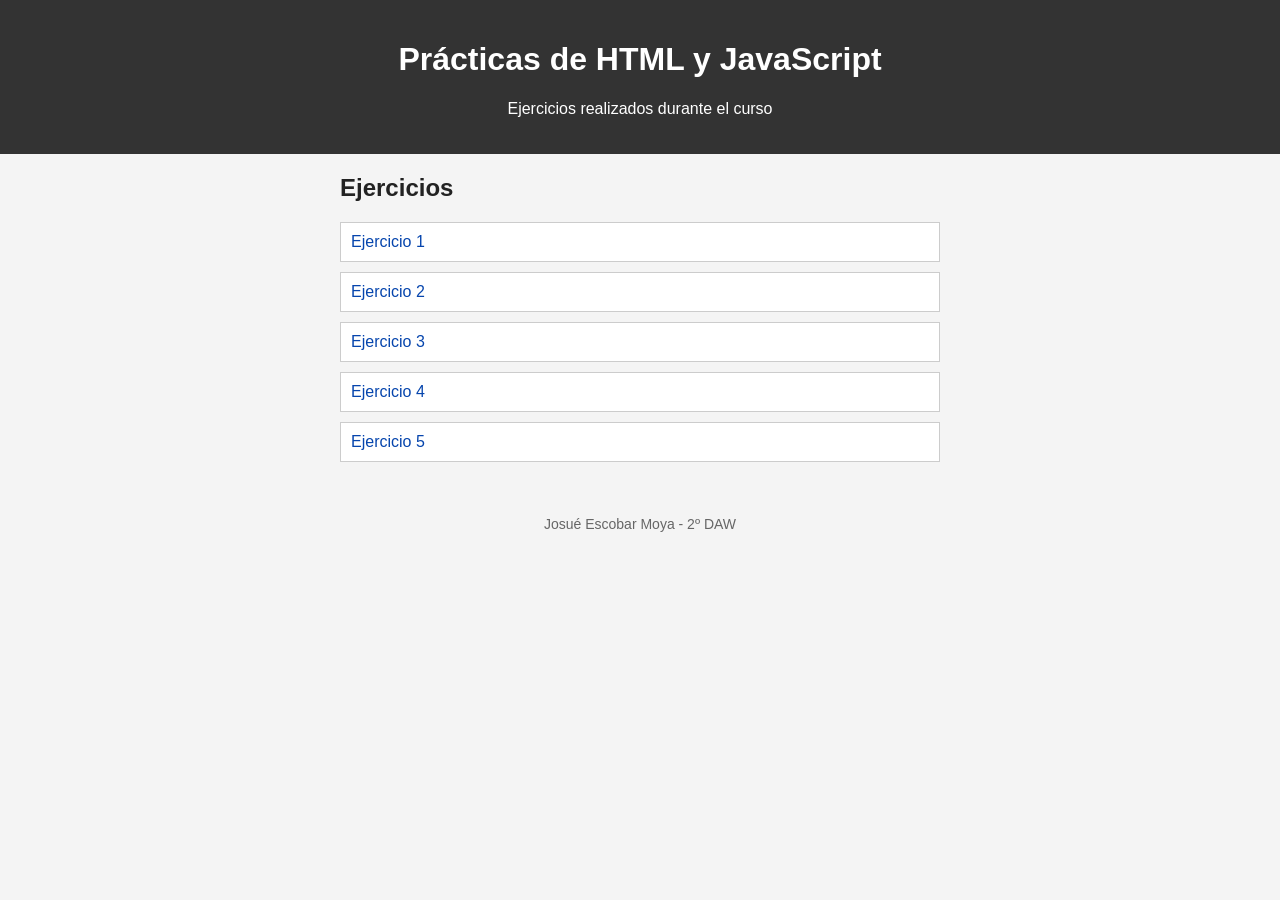
<file: index.html>
<!DOCTYPE html>
<html lang="es">
<head>
  <meta charset="UTF-8">
  <meta name="viewport" content="width=device-width, initial-scale=1.0">
  <title>Prácticas HTML y JavaScript</title>
  <link rel="stylesheet" href="style.css">
</head>
<body>

  <header>
    <h1>Prácticas de HTML y JavaScript</h1>
    <p>Ejercicios realizados durante el curso</p>
  </header>

  <main>
    <h2>Ejercicios</h2>

    <!-- Cambia el texto y la ruta de cada enlace por los tuyos -->
    <ul>
      <li><a href="ejercicios/ej1.html">Ejercicio 1</a></li>
      <li><a href="ejercicios/ej2.html">Ejercicio 2</a></li>
      <li><a href="ejercicios/ej3.html">Ejercicio 3</a></li>
      <li><a href="ejercicios/ej4.html">Ejercicio 4</a></li>
      <li><a href="ejercicios/ej5.html">Ejercicio 5</a></li>
    </ul>
  </main>

  <footer>
    <p>Josué Escobar Moya - 2º DAW</p>
  </footer>

</body>
</html>
</file>
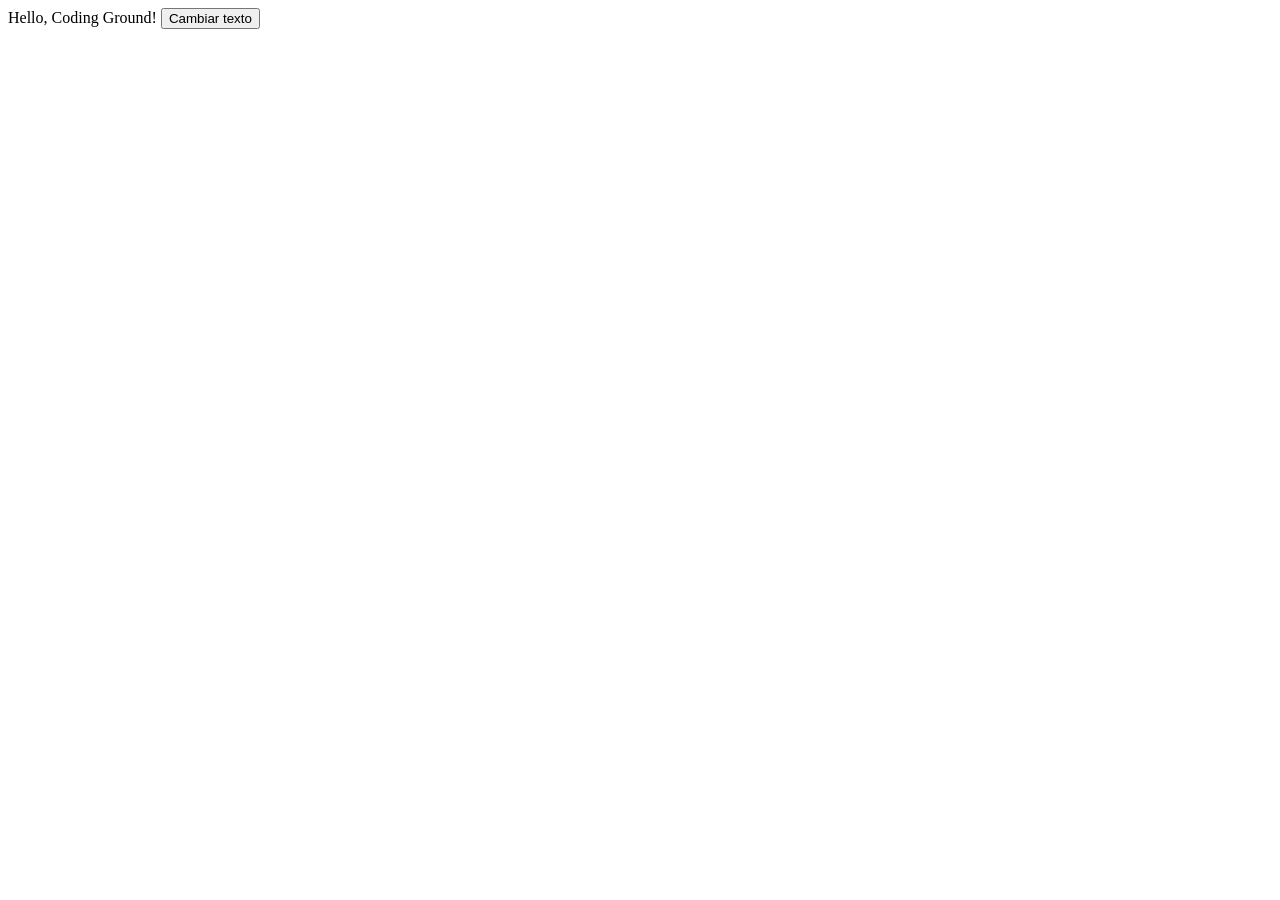
<file: ejercicios/ej1.html>
<!DOCTYPE html>
<html lang="es">
<head>
    <meta charset="UTF-8">
    <meta name="viewport" content="width=device-width, initial-scale=1.0">
    <title>Ejercicio 1</title>
    <script>
        function sayHello() {
            document.write("Hello, Coding Ground!");
        }
        sayHello();

        function cambiarTexto() {
            document.write("Modificando el contenido");
        }
    </script>
</head>
<body>
    <button onclick="cambiarTexto()">Cambiar texto</button>
</body>
</html>
</file>
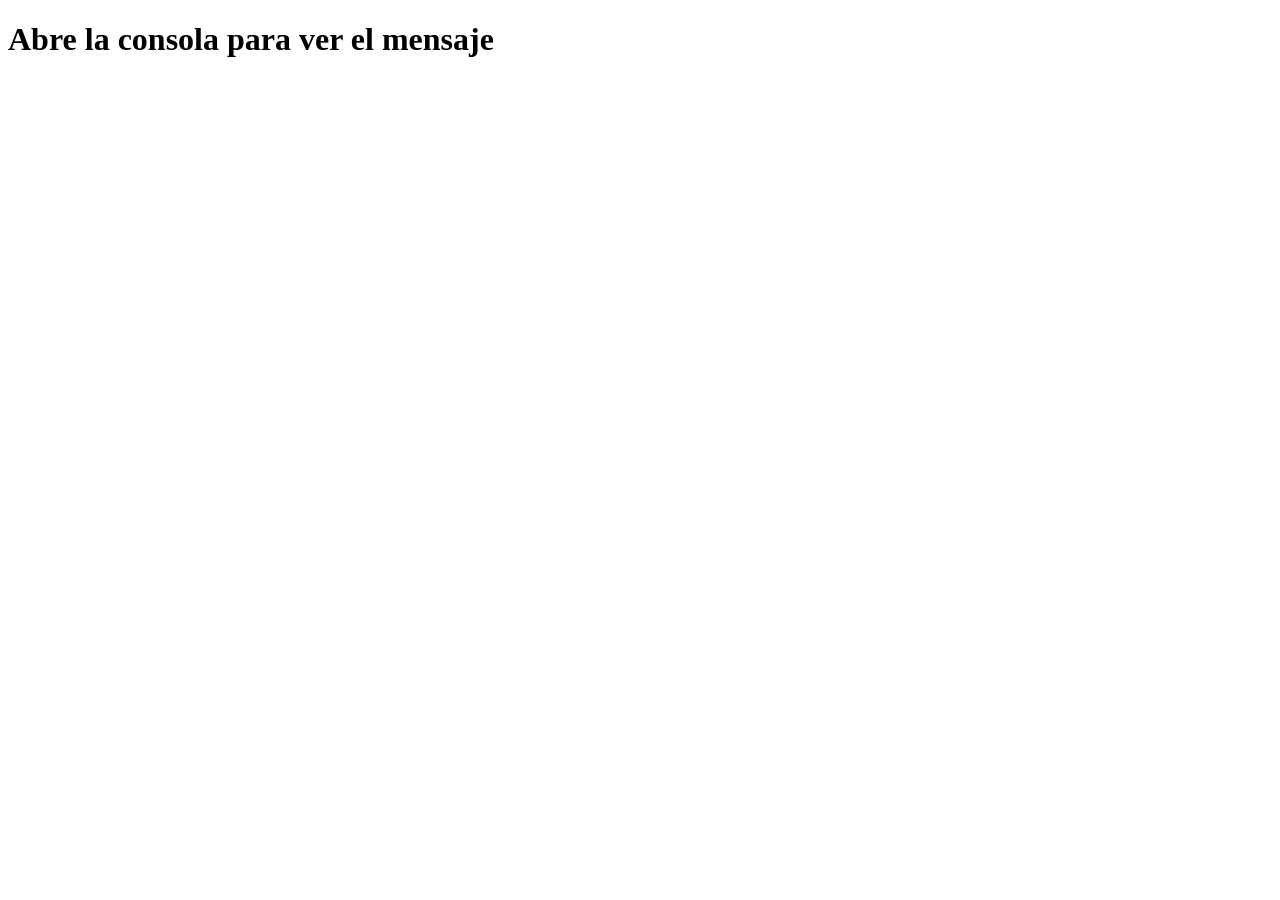
<file: ejercicios/ej2.2.html>
<!DOCTYPE html>
<html lang="es">
<head>
    <meta charset="UTF-8">
    <meta name="viewport" content="width=device-width, initial-scale=1.0">
    <title>Actividad 2.2</title>
    <script>
        var persona = {
            nombre: "Dimas",
            edad: 28,
            altura: 125
        }

        function mensaje() {
            console.log("El usuario " + persona.nombre + " tiene " + persona.edad + " años y mide " + persona.altura + " centímetros")
        }
        mensaje()
    </script>
</head>
<body>
    <h1>Abre la consola para ver el mensaje</h1>
</body>
</html>
</file>
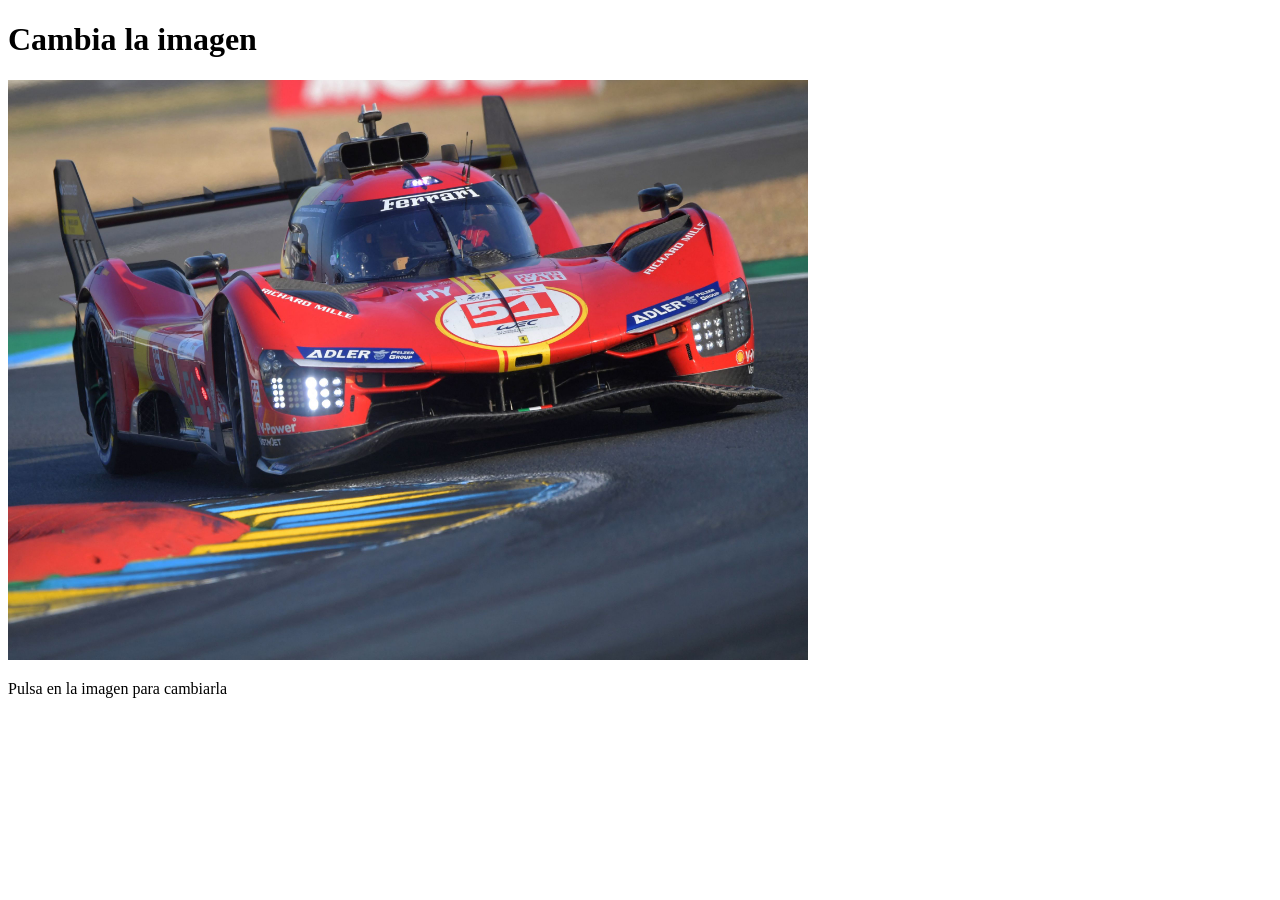
<file: ejercicios/ej2.html>
<!DOCTYPE html>
<html lang="es">
<head>
    <meta charset="UTF-8">
    <meta name="viewport" content="width=device-width, initial-scale=1.0">
    <title>Ejercicio 2</title>
    <script>
        function cambiarImagen() {
            var image = document.getElementById('img');
            if (image.src.match("ferrari")) {
                image.src = "lamborghini.jpg"
            } else if (image.src.match("lamborghini")) {
                image.src = "porsche.jpg"
            } else if (image.src.match("porsche")) {
                image.src = "toyota.jpg"
            } else {
                image.src = "ferrari.jpg"
            }   
        }
    </script>
</head>
<body>
    <h1>Cambia la imagen</h1>
    <img id="img" onclick="cambiarImagen()" src="ferrari.jpg" width="800" height="580">
    <p>Pulsa en la imagen para cambiarla</p>
</body>
</html>
</file>
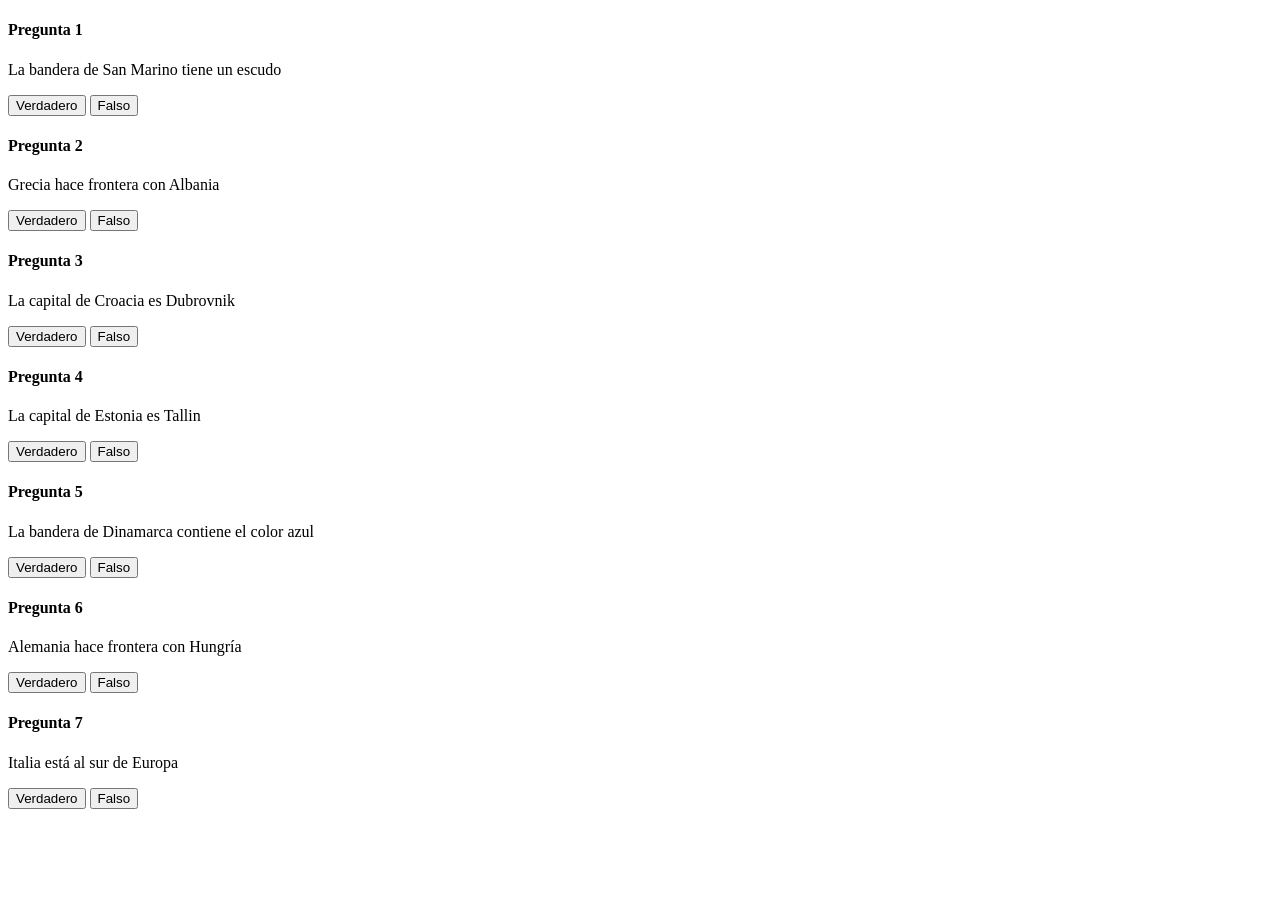
<file: ejercicios/ej3.html>
<!DOCTYPE html>
<html lang="es">
<head>
    <meta charset="UTF-8">
    <meta name="viewport" content="width=device-width, initial-scale=1.0">
    <title>Ejercicio 3</title>
    <script>
        function mostrar1() {
            var p = document.getElementById("p1")
            if (p.classList.contains("verdadero")) {
                p.style.color = "green";
            } else {
                p.style.color = "red";
            }
        }

        function mostrar2() {
            var p = document.getElementById("p2")
            if (p.classList.contains("verdadero")) {
                p.style.color = "green";
            } else {
                p.style.color = "red";
            }
        }

        function mostrar3() {
            var p = document.getElementById("p3")
            if (p.classList.contains("verdadero")) {
                p.style.color = "green";
            } else {
                p.style.color = "red";
            }
        }

        function mostrar4() {
            var p = document.getElementById("p4")
            if (p.classList.contains("verdadero")) {
                p.style.color = "green";
            } else {
                p.style.color = "red";
            }
        }

        function mostrar5() {
            var p = document.getElementById("p5")
            if (p.classList.contains("verdadero")) {
                p.style.color = "green";
            } else {
                p.style.color = "red";
            }
        }

        function mostrar6() {
            var p = document.getElementById("p6")
            if (p.classList.contains("verdadero")) {
                p.style.color = "green";
            } else {
                p.style.color = "red";
            }
        }

        function mostrar7() {
            var p = document.getElementById("p7")
            if (p.classList.contains("verdadero")) {
                p.style.color = "green";
            } else {
                p.style.color = "red";
            }
        }
    </script>
</head>
<body>
    <h4>Pregunta 1</h4>
    <p id="p1" class="verdadero">La bandera de San Marino tiene un escudo</p>
    <button onclick="mostrar1()">Verdadero</button>
    <button onclick="mostrar1()">Falso</button>

    <h4>Pregunta 2</h4>
    <p id="p2" class="verdadero">Grecia hace frontera con Albania</p>
    <button onclick="mostrar2()">Verdadero</button>
    <button onclick="mostrar2()">Falso</button>

    <h4>Pregunta 3</h4>
    <p id="p3" class="falso">La capital de Croacia es Dubrovnik</p>
    <button onclick="mostrar3()">Verdadero</button>
    <button onclick="mostrar3()">Falso</button>

    <h4>Pregunta 4</h4>
    <p id="p4" class="verdadero">La capital de Estonia es Tallin</p>
    <button onclick="mostrar4()">Verdadero</button>
    <button onclick="mostrar4()">Falso</button>

    <h4>Pregunta 5</h4>
    <p id="p5" class="falso">La bandera de Dinamarca contiene el color azul</p>
    <button onclick="mostrar5()">Verdadero</button>
    <button onclick="mostrar5()">Falso</button>

    <h4>Pregunta 6</h4>
    <p id="p6" class="falso">Alemania hace frontera con Hungría</p>
    <button onclick="mostrar6()">Verdadero</button>
    <button onclick="mostrar6()">Falso</button>

    <h4>Pregunta 7</h4>
    <p id="p7" class="verdadero">Italia está al sur de Europa</p>
    <button onclick="mostrar7()">Verdadero</button>
    <button onclick="mostrar7()">Falso</button>
</body>
</html>
</file>
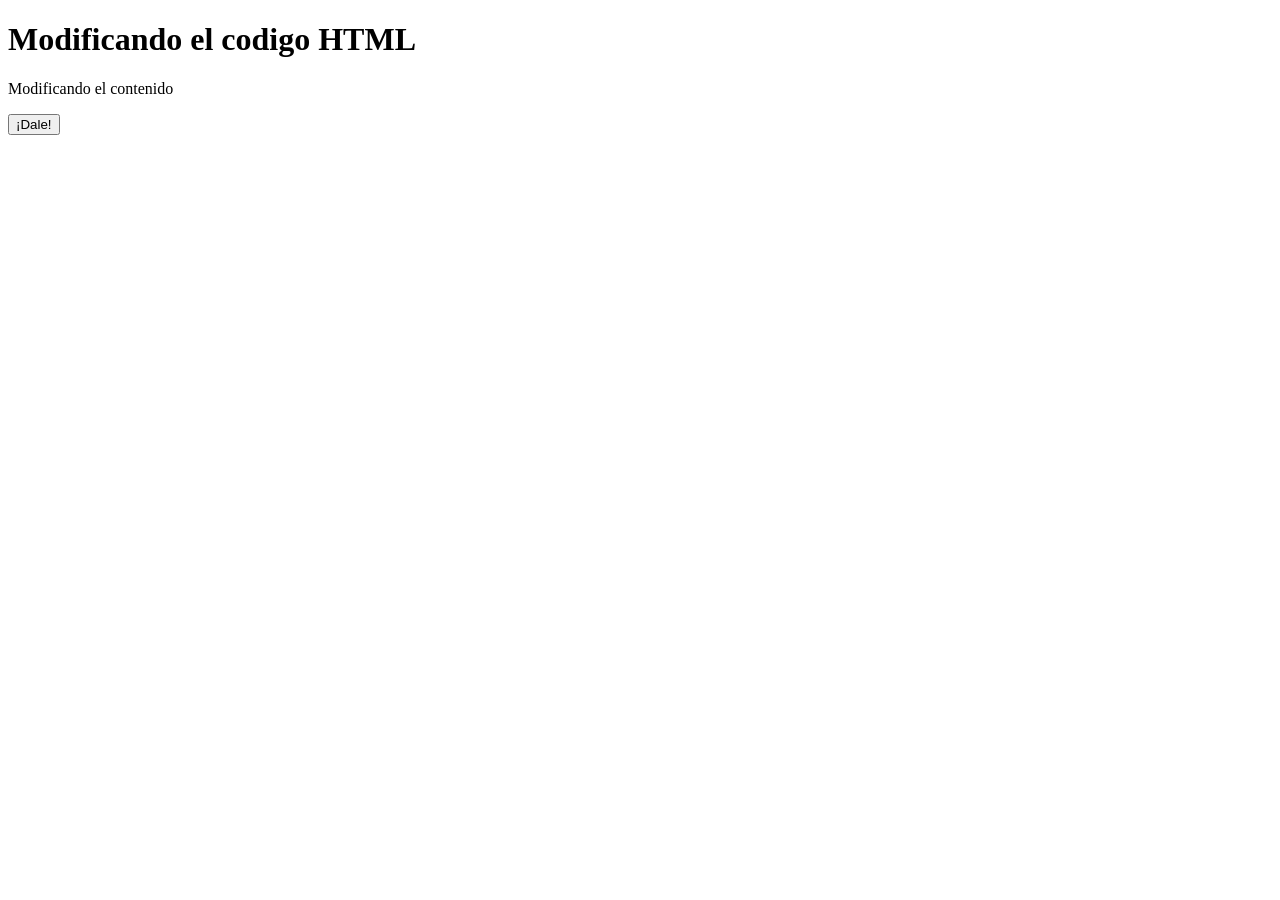
<file: ejercicios/ej7.1.html>
<!DOCTYPE html>
<html lang="es">
<head>
    <meta charset="UTF-8">
    <meta name="viewport" content="width=device-width, initial-scale=1.0">
    <title>Ejercicio 7.1</title>
</head>
<body>

    <h1>Modificando el codigo HTML</h1>

    <p id="prueba">Modificando el contenido</p>

    <button type="button" onclick="document.getElementById('prueba').innerHTML = 'CAMBIANDO el contenido'">
        ¡Dale!
    </button>
    
</body>
</html>
</file>
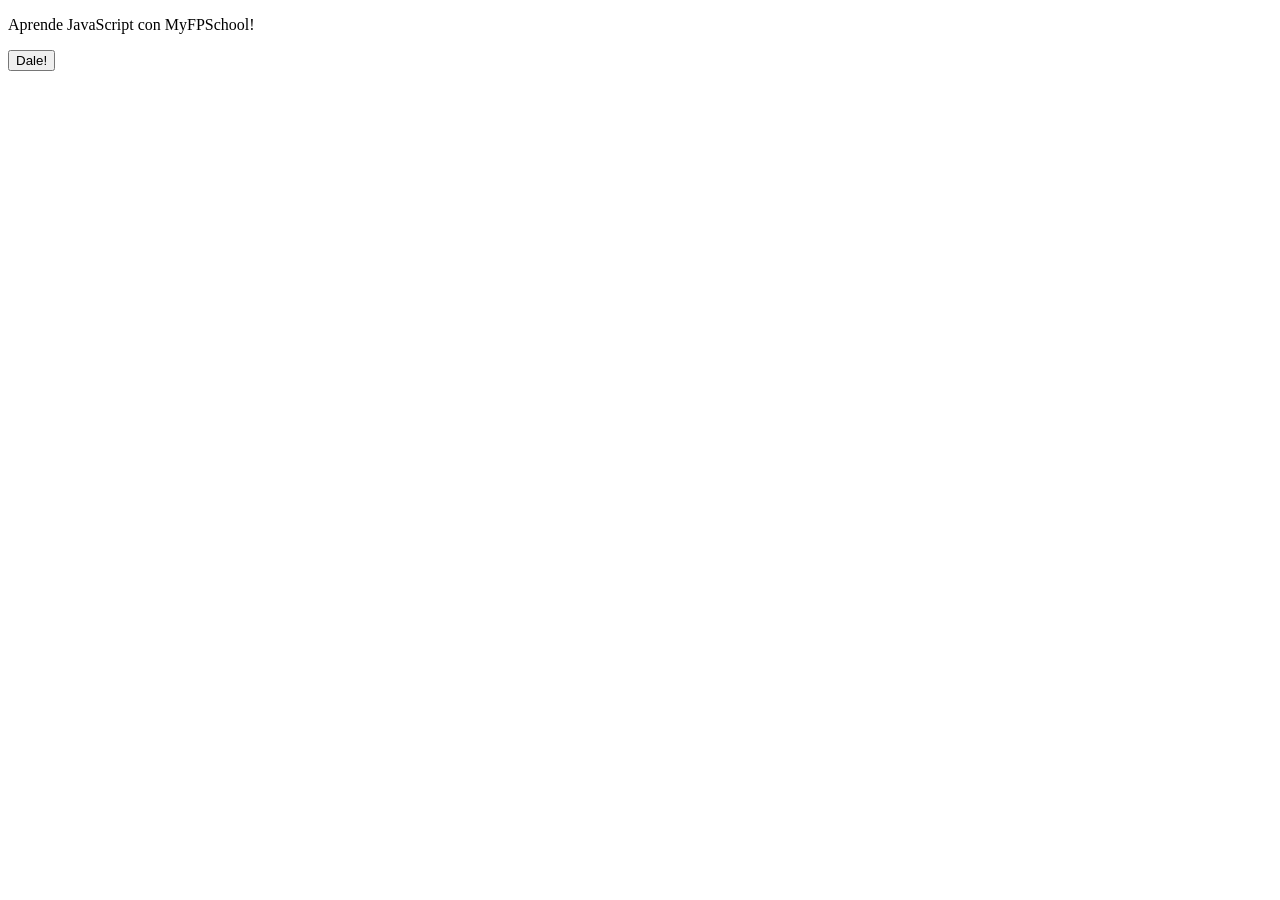
<file: ejercicios/ej7.3.html>
<!DOCTYPE html>
<html lang="es">
<head>
    <meta charset="UTF-8">
    <meta name="viewport" content="width=device-width, initial-scale=1.0">
    <title>Ejercicio 7.3</title>
</head>
<body>

    <p id="mytxt">Aprende JavaScript con MyFPSchool!</p>

    <button type="button" onclick="myFunction()">Dale!</button>

    <script>
        function myFunction() {
            var x = document.getElementById("mytxt");
            x.style.fontSize = "25px";
            x.style.color = "red";
        }
    </script>
    
</body>
</html>
</file>
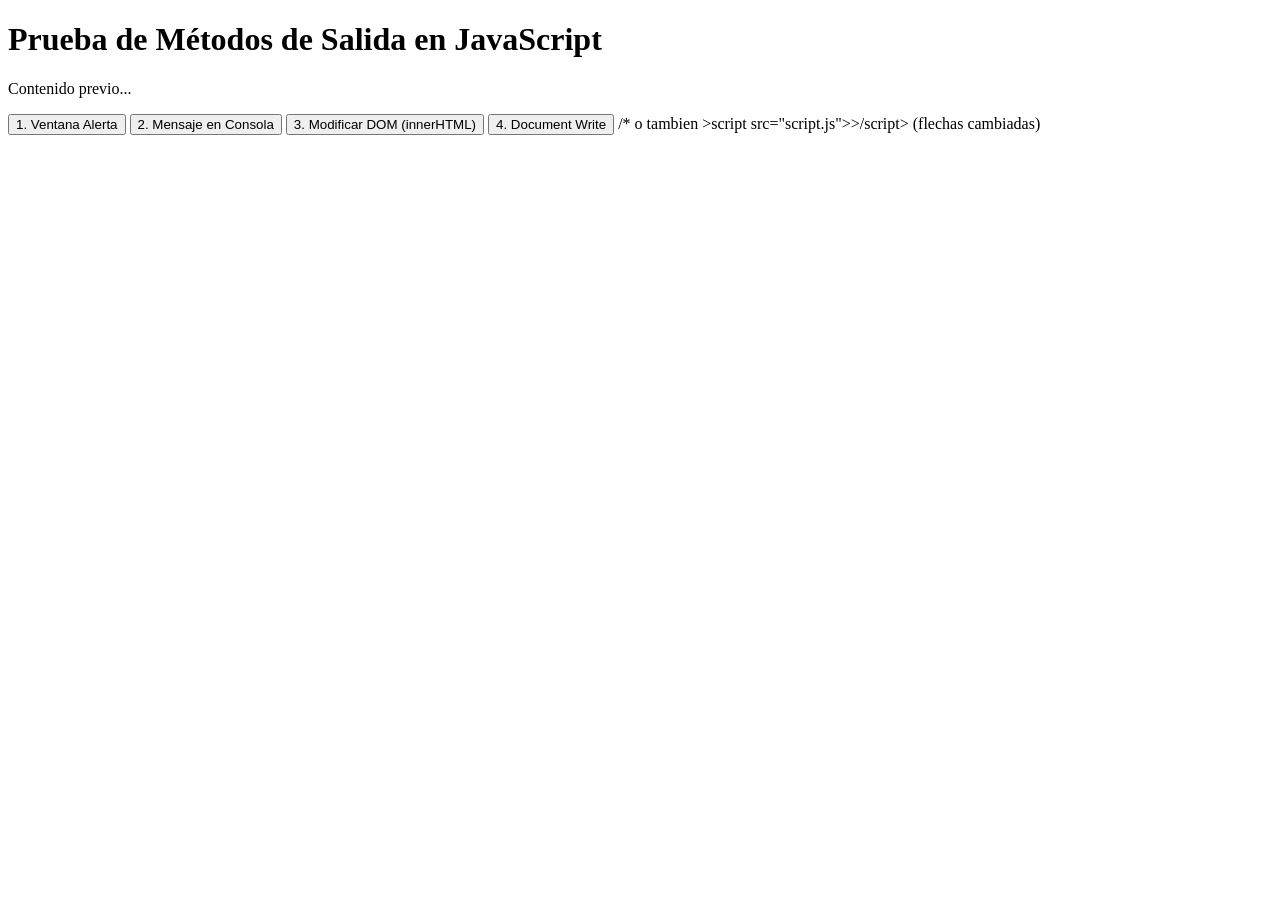
<file: ejercicios/ejMetodosSalida.html>
<!DOCTYPE html>
<html lang="es">
<head>
    <meta charset="UTF-8">
    <meta name="viewport" content="width=device-width, initial-scale=1.0">
    <title>Metodos de Salida</title>
</head>
<body>

    <h1>Prueba de Métodos de Salida en JavaScript</h1>
    <p id="contenedor">Contenido previo...</p>

    <button onclick="probarAlert()">1. Ventana Alerta</button>
    <button onclick="probarConsola()">2. Mensaje en Consola</button>
    <button onclick="probarinnerHTML()">3. Modificar DOM (innerHTML)</button>
    <button onclick="probarDocumentWrite()">4. Document Write</button>

    <script>
        function probarAlert() {
            window.alert("Hola mundo");
        }

        function probarConsola() {
            console.log("Hola mundo");
        }

        function probarinnerHTML() {
            document.getElementById("contenedor").innerHTML = "<strong>Texto cambiado</strong>";
        }

        function probarDocumentWrite() {
            document.write("Hola mundo");
        }
    </script>

    /* o tambien >script src="script.js">>/script> (flechas cambiadas)
    
</body>
</html>
</file>
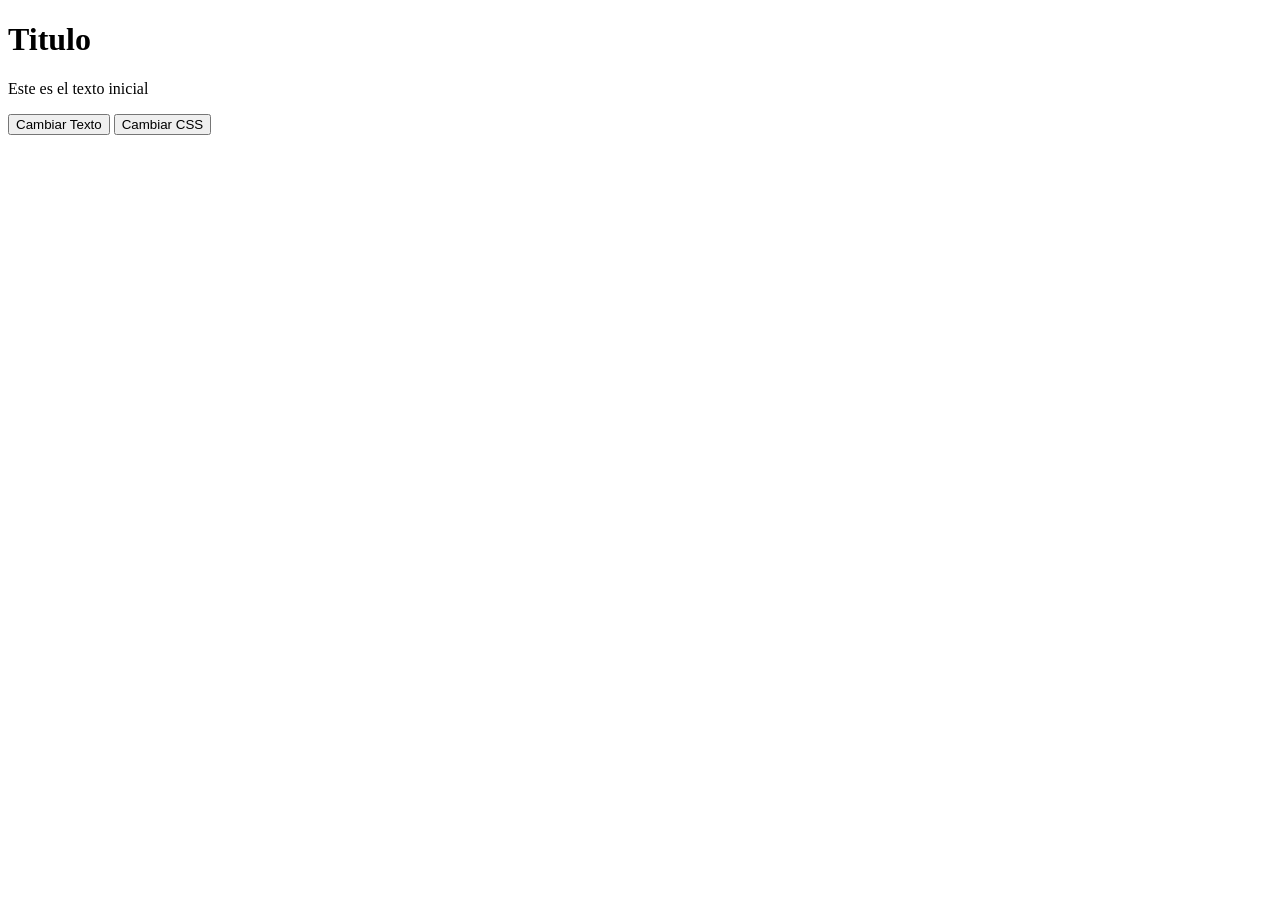
<file: ejercicios/ModificarTitulo.html>
<!DOCTYPE html>
<html lang="es">
<head>
    <meta charset="UTF-8">
    <meta name="viewport" content="width=device-width, initial-scale=1.0">
    <title>Modificar titulo</title>
</head>
<body>
    <h1 id="titulo">Titulo</h1>
    <p>Este es el texto inicial</p>

    <button>Cambiar Texto</button>
    <button>Cambiar CSS</button>
</body>
</html>
</file>
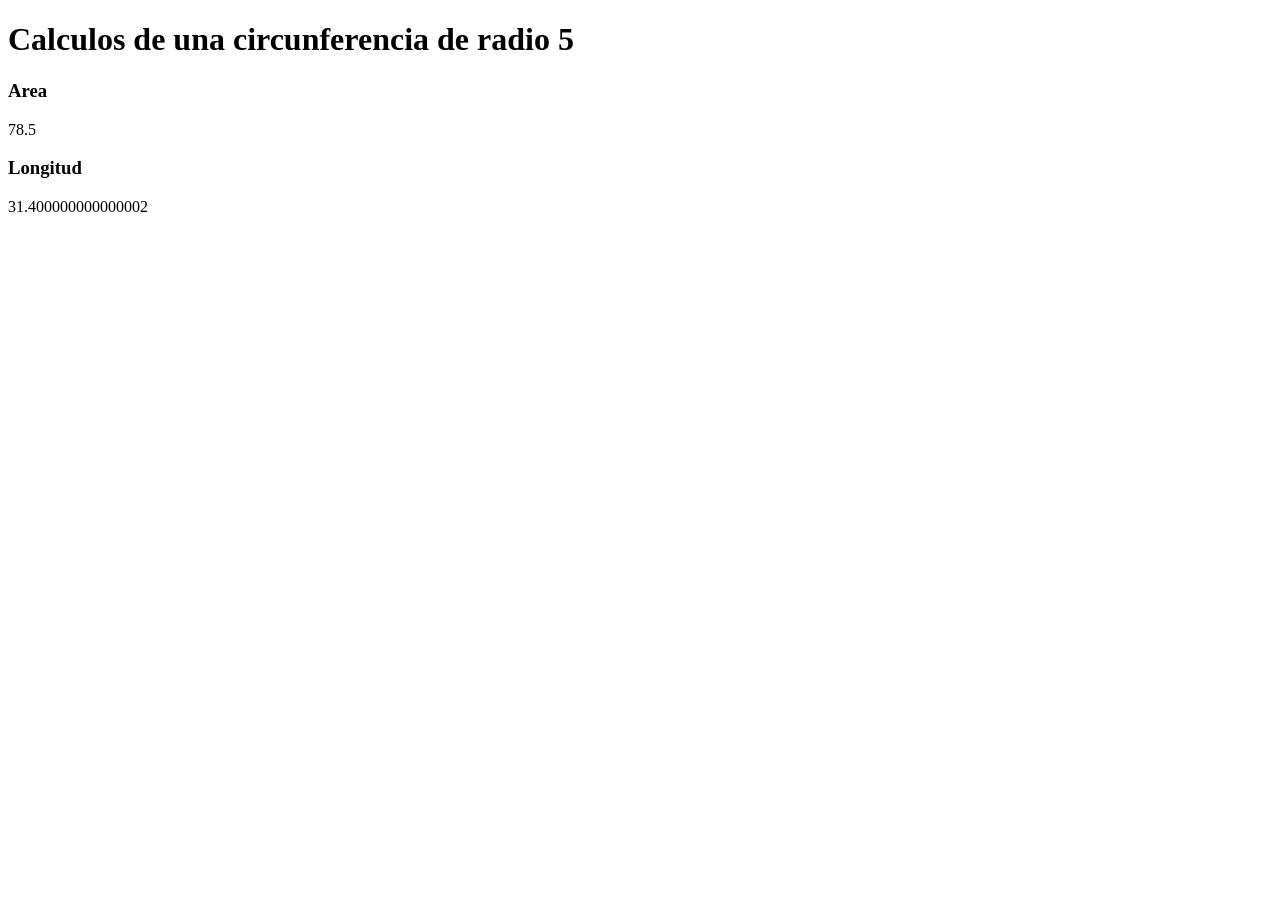
<file: ejercicios/pg60ej1.html>
<!DOCTYPE html>
<html lang="es">
<head>
    <meta charset="UTF-8">
    <meta name="viewport" content="width=device-width, initial-scale=1.0">
    <title>Ejercicio 1</title>
    
</head>
<body>
    <h1>Calculos de una circunferencia de radio 5</h1>

    <h3>Area</h3> <p id="area"></p>
    <h3>Longitud</h3> <p id="longitud"></p>

    <script>
        var a = 3.14 * 5 ** 2
        var l = 2 * 3.14 * 5

        function area() {
            document.getElementById('area').innerHTML = a
        }

        function longitud() {
            document.getElementById('longitud').innerHTML = l
        }

        area()
        longitud()
    </script>
</body>
</html>
</file>
<file: style.css>
body {
  font-family: Arial, sans-serif;
  margin: 0;
  background-color: #f4f4f4;
  color: #222;
}

header {
  background-color: #333;
  color: white;
  text-align: center;
  padding: 20px;
}

main {
  max-width: 600px;
  margin: 20px auto;
  padding: 0 20px;
}

ul {
  list-style: none;
  padding: 0;
}

li {
  margin-bottom: 10px;
}

a {
  display: block;
  padding: 10px;
  background-color: white;
  border: 1px solid #ccc;
  color: #0645ad;
  text-decoration: none;
}

a:hover {
  background-color: #e6e6e6;
}

footer {
  text-align: center;
  padding: 20px;
  font-size: 14px;
  color: #666;
}
</file>
